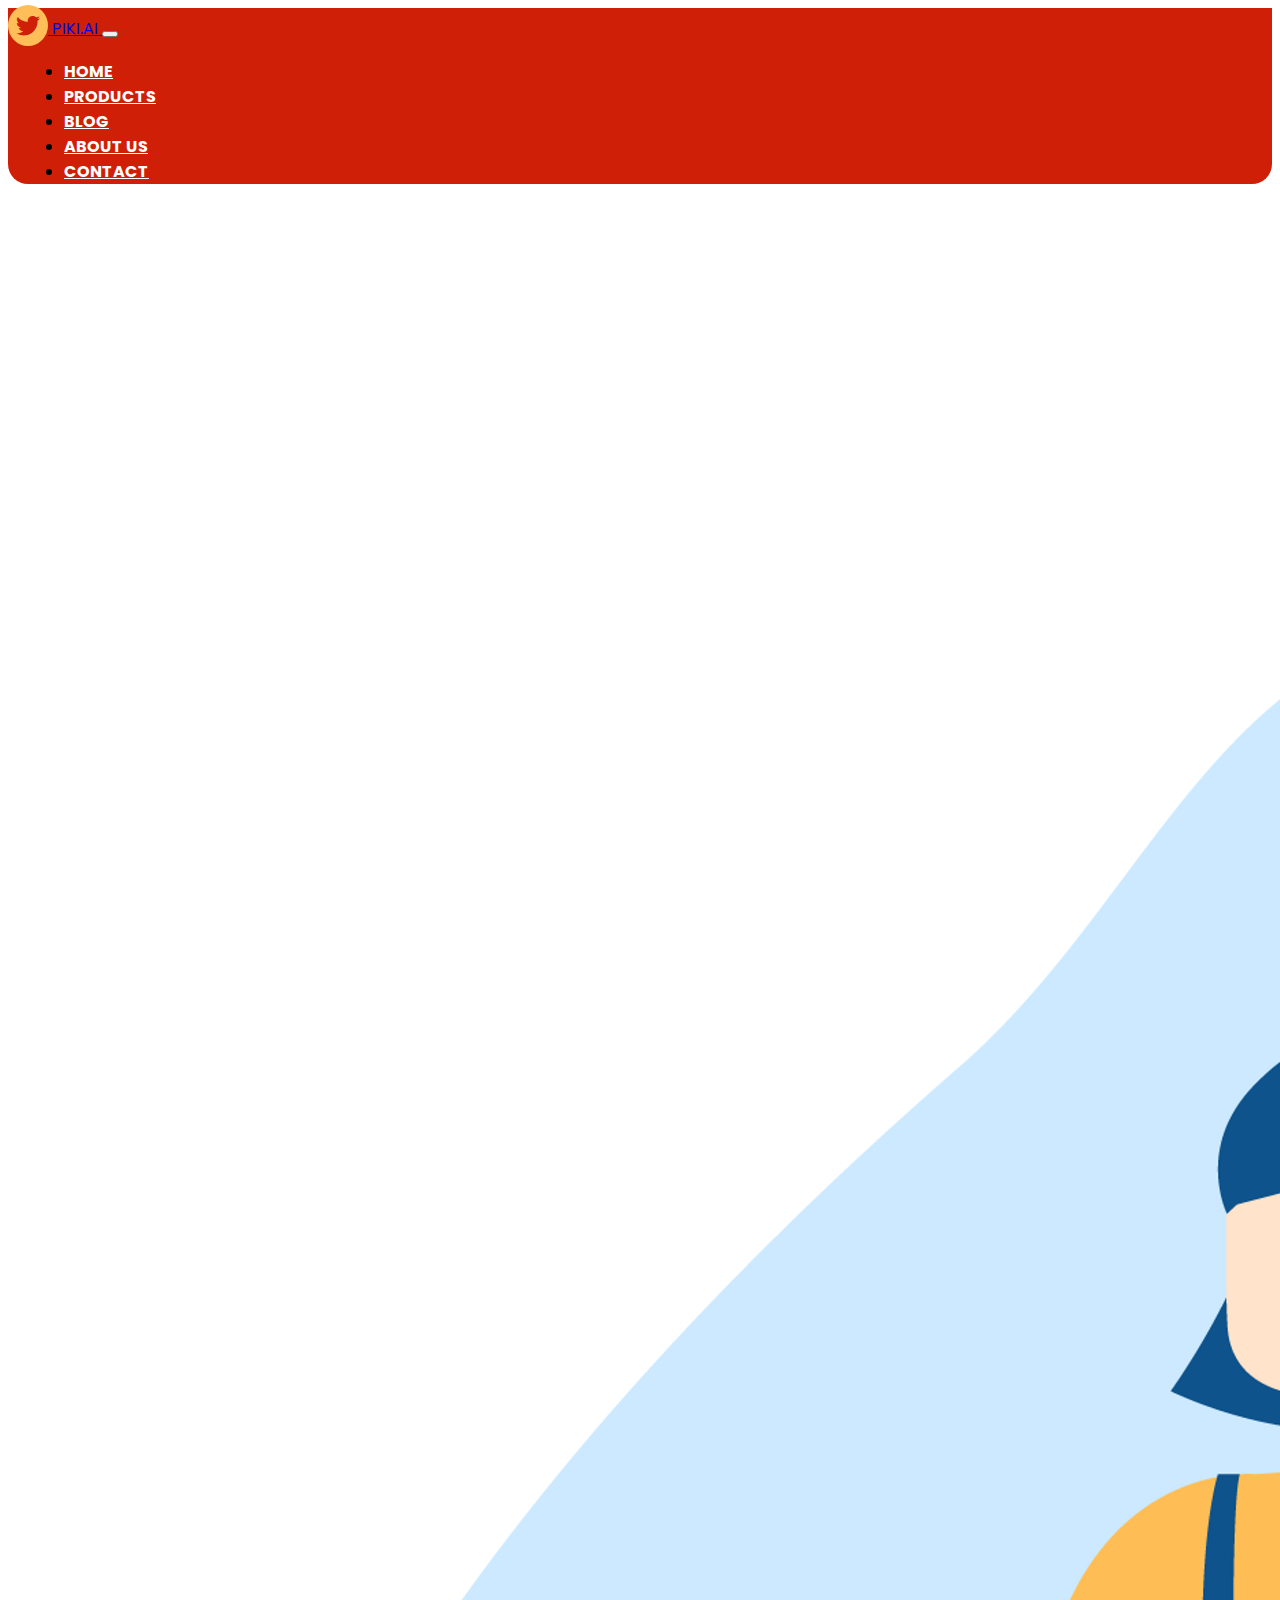
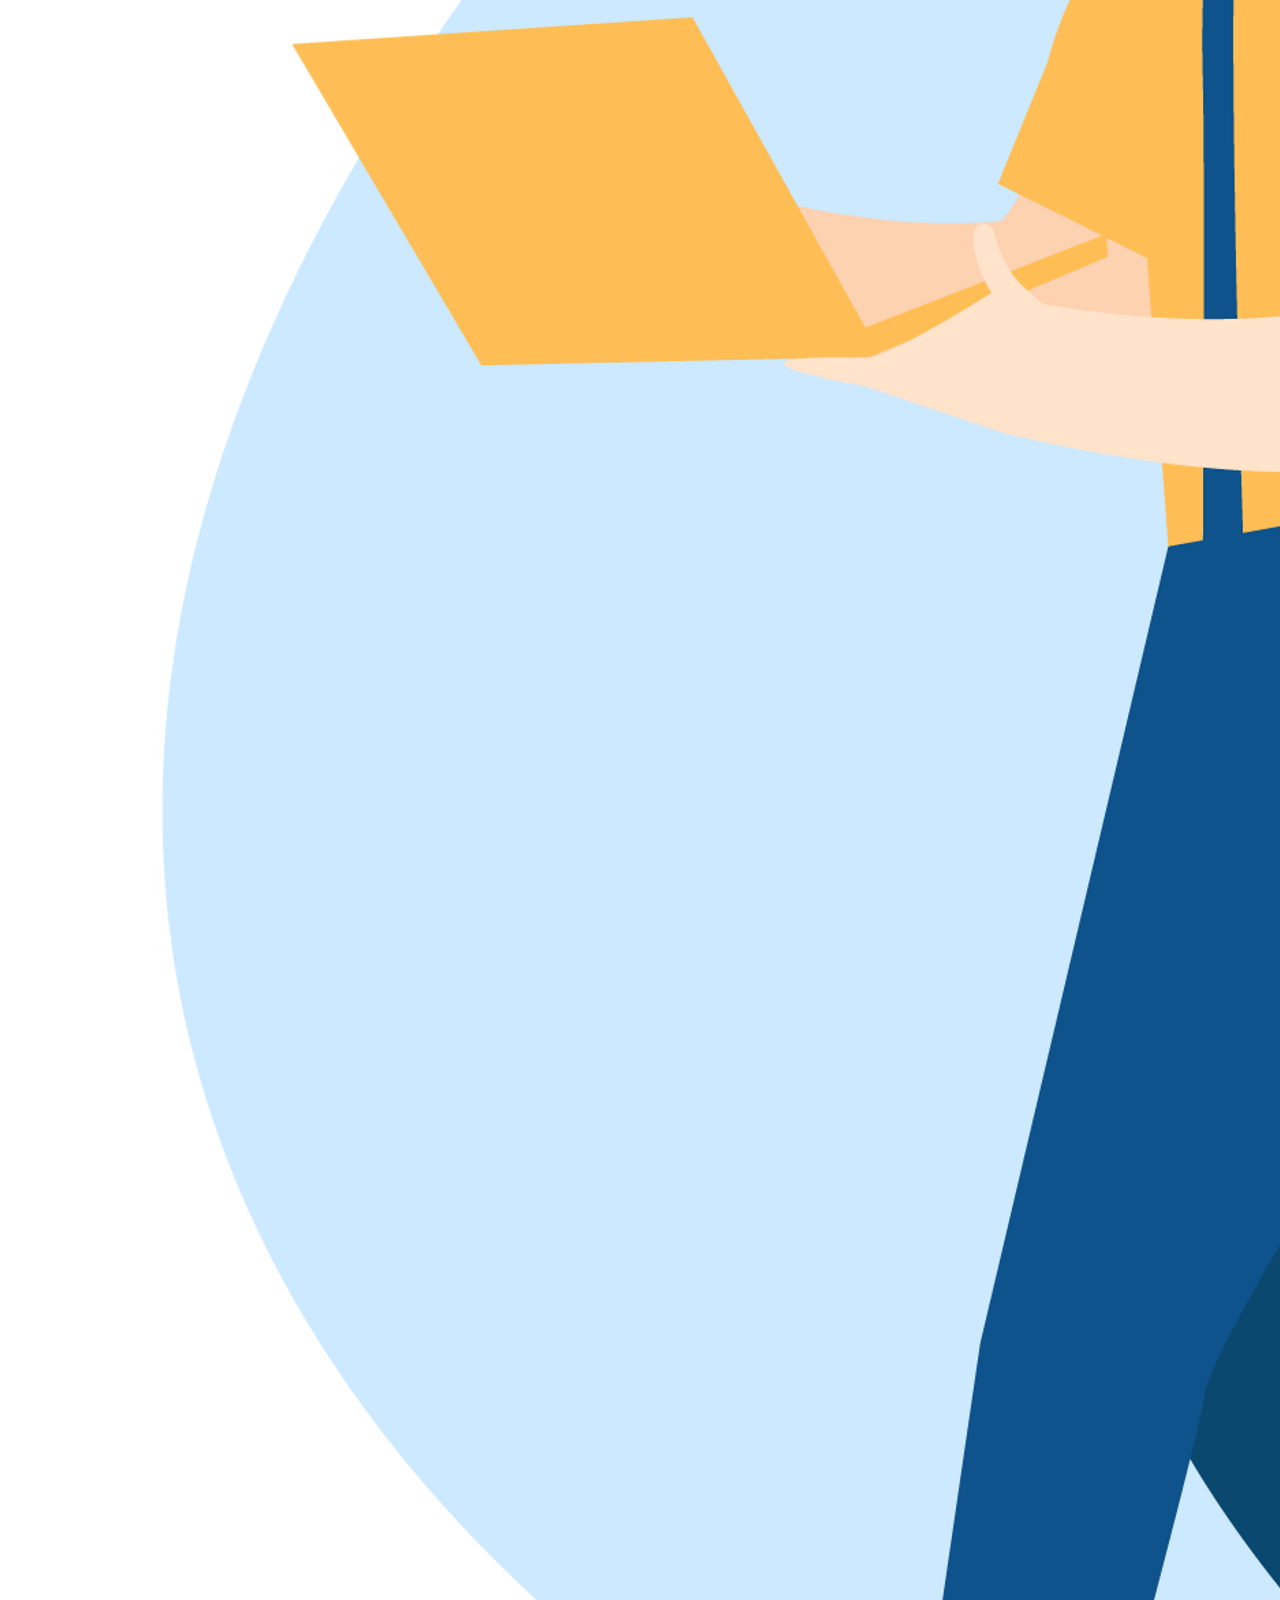
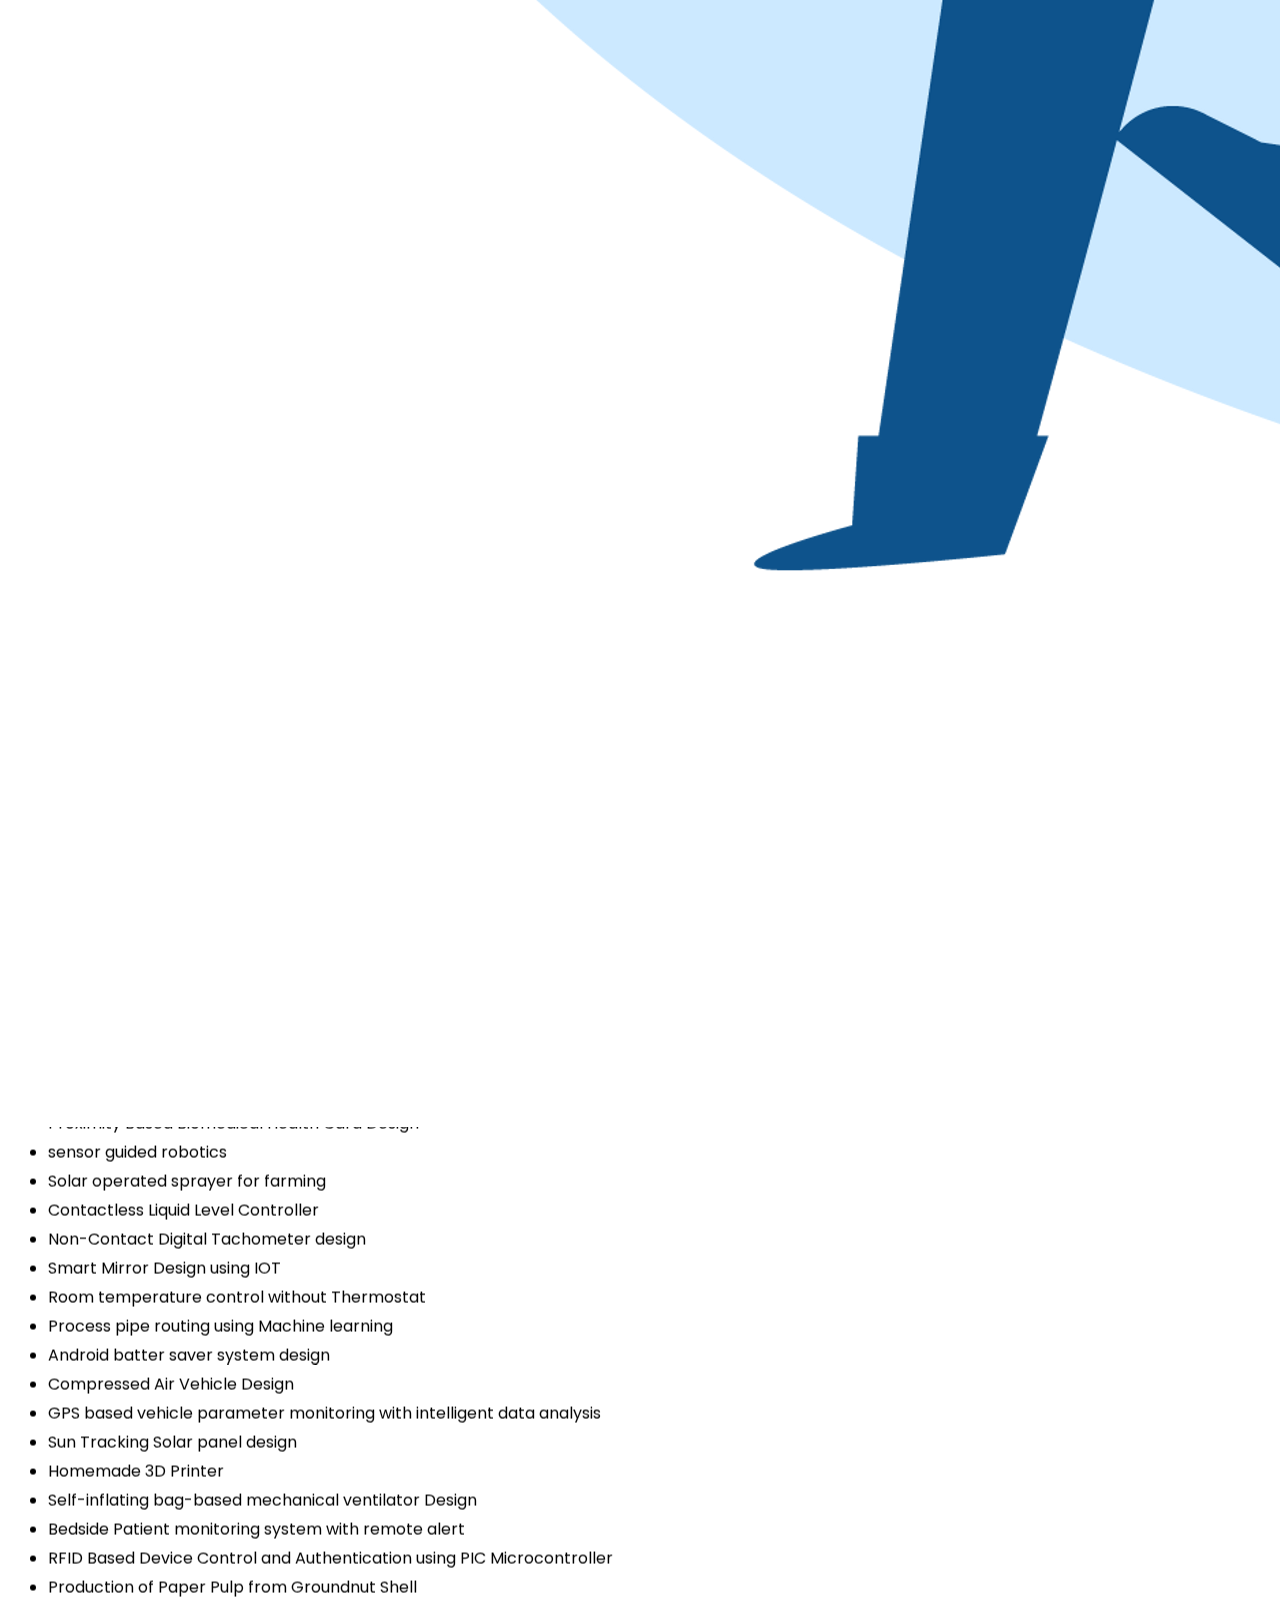
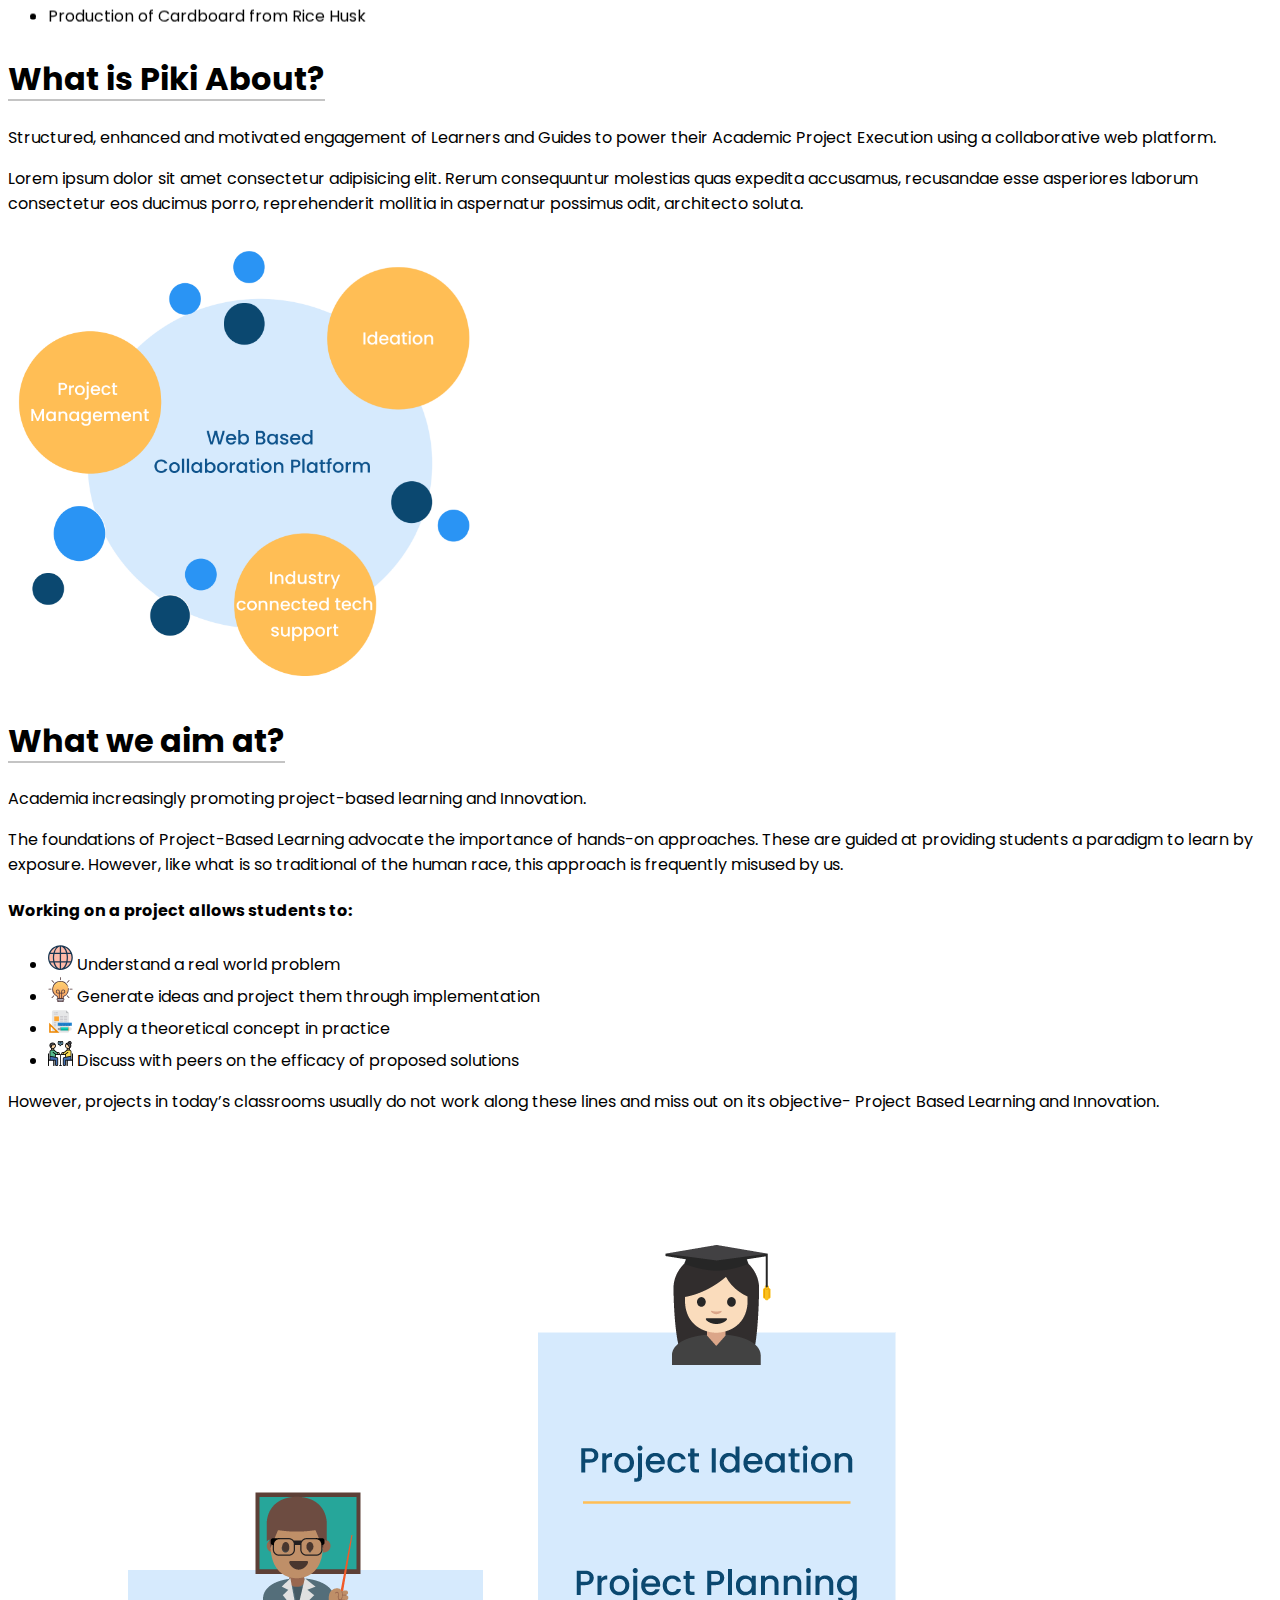
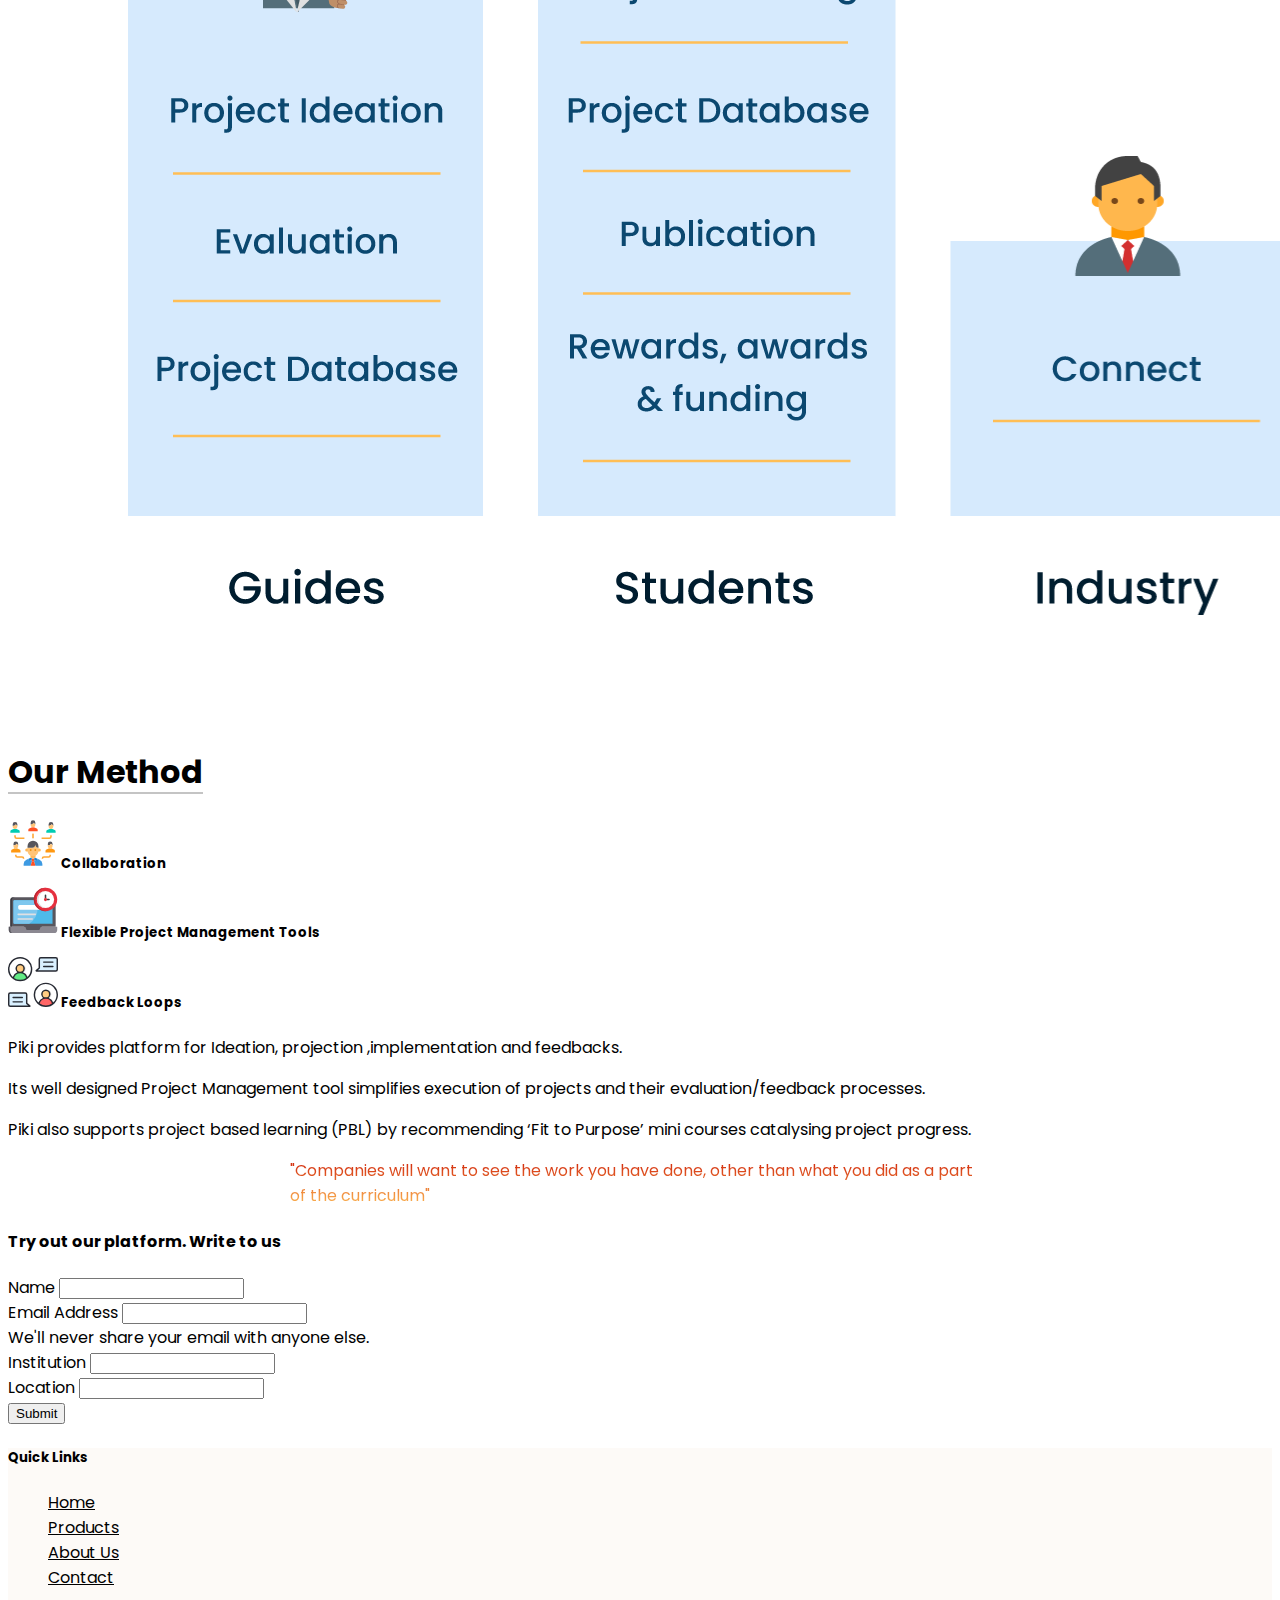
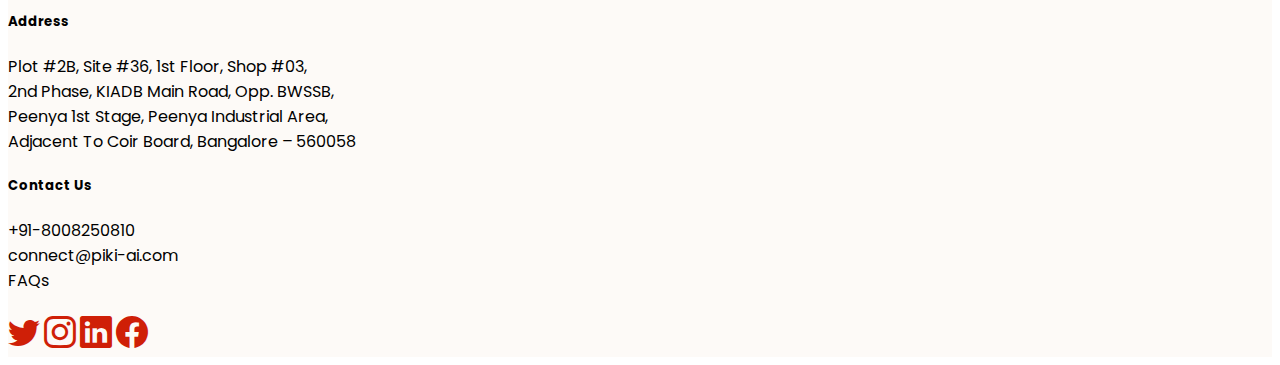
<file: index.html>
<!doctype html>
<html lang="en">

<head>
  <!-- Required meta tags -->
  <meta charset="utf-8">
  <meta name="viewport" content="width=device-width, initial-scale=1">

  <!-- Bootstrap CSS -->
  <link href="https://cdn.jsdelivr.net/npm/bootstrap@5.0.2/dist/css/bootstrap.min.css" rel="stylesheet"
    integrity="sha384-EVSTQN3/azprG1Anm3QDgpJLIm9Nao0Yz1ztcQTwFspd3yD65VohhpuuCOmLASjC" crossorigin="anonymous">

  <!-- Custom CSS -->
  <link rel="stylesheet" href="style.css">

  <!-- Bootstrap Icons -->
  <link rel="stylesheet" href="https://cdn.jsdelivr.net/npm/bootstrap-icons@1.5.0/font/bootstrap-icons.css" />

  <title>Piki | Home</title>
</head>

<body>
  <header>
    <!-- Navbar -->
    <nav class="navbar navbar-expand-lg fixed-top navbar-light">
      <div class="container-fluid">
        <a class="navbar-brand" href="/">
          <i class="bi-twitter mx-2 logo"></i>
          <!-- <img src="assets/logo.png" alt="Piki Logo" class="logo" /> -->
          <span class="text-white fs-4">PIKI.AI</span>
        </a>
        <button class="navbar-toggler" type="button" data-bs-toggle="collapse" data-bs-target="#navbarNavAltMarkup">
          <span class="navbar-toggler-icon"></span>
        </button>
        <div class="collapse navbar-collapse" id="navbarNavAltMarkup">
          <div class="navbar-nav ms-auto">
            <ul class="navbar-nav mb-2 mb-lg-0">
              <li class="nav-item">
                <a class="nav-link active" href="/">Home</a>
              </li>
              <li class="nav-item">
                <a class="nav-link" href="products.html">Products</a>
              </li>
              <li class="nav-item">
                <a class="nav-link" href="#">Blog</a>
              </li>
              <li class="nav-item">
                <a class="nav-link" href="about-us.html">About Us</a>
              </li>
              <li class="nav-item">
                <a class="nav-link" href="contact.html">Contact</a>
              </li>
            </ul>
          </div>
        </div>
      </div>
    </nav>
  </header>

  <main>
    <!-- Intro -->
    <!-- <section id="intro" class="container pt-5">
        <div class="row shadow align-items-center my-5">
          <div class="col-sm-12 col-md-6 order-md-1 px-lg-0">
            <img src="assets/intro_1.png" alt="Intro #1" class="img-fluid intro_img">
          </div>
          <div class="col-sm-12 col-md-6 px-lg-0">
            <div class="intro_content text-center">
              <h2>Top 10 tips to have a minimalistic website</h2>
              <p class="my-4">By Aakansha | 01 Oct, 2020 </p>
              <p>
                Lorem ipsum dolor sit amet, consectetur adipiscing elit. Amet molestie venenatis iaculis neque imperdiet pellentesque iaculis ut. A, odio dolor orci, felis donec in nulla proin. Sed morbi pellentesque in odio tincidunt vitae. Elit sed risus ipsum ornare feugiat vitae nunc diam.
              </p>
            </div>
          </div>
        </div>
        <div class="row shadow align-items-center my-5">
          <div class="col-sm-12 col-md-6 px-lg-0">
            <img src="assets/intro_2.png" alt="Intro #2" class="img-fluid intro_img">
          </div>
          <div class="col-sm-12 col-md-6 px-lg-0">
            <div class="intro_content text-center">
              <h2>Get Going With Git!</h2>
              <p class="my-4">By Aakansha | 01 Oct, 2020 </p>
              <p>
                Lorem ipsum dolor sit amet, consectetur adipiscing elit. Amet molestie venenatis iaculis neque imperdiet pellentesque iaculis ut. A, odio dolor orci, felis donec in nulla proin. Sed morbi pellentesque in odio tincidunt vitae. Elit sed risus ipsum ornare feugiat vitae nunc diam.
              </p>
            </div>
          </div>
        </div>
      </section> -->

    <!-- Products Intro -->
    <section id="products_intro" class="container my-5">
      <div class="row align-items-center my-5">
        <div class="col-sm-12 col-md-6">
          <img src="assets/collaborate.png" alt="People working together " class="img-fluid intro_img">
        </div>
        <div class="col-sm-12 col-md-6 shadow px-1">
          <marquee direction="up" behavior="alternate" class="ideas_scroll" loop="20">
            <ul class="list-group list-group-flush">
              <li class="list-group-item list-group-item-primary">
                Proximity Based Biomedical Health Card Design
              </li>
              <li class="list-group-item list-group-item-secondary">
                sensor guided robotics
              </li>
              <li class="list-group-item list-group-item-success">
                Solar operated sprayer for farming
              </li>
              <li class="list-group-item list-group-item-danger">
                Contactless Liquid Level Controller
              </li>
              <li class="list-group-item list-group-item-warning">
                Non-Contact Digital Tachometer design
              </li>
              <li class="list-group-item list-group-item-info">
                Smart Mirror Design using IOT
              </li>
              <li class="list-group-item list-group-item-dark">
                Room temperature control without Thermostat
              </li>
              <li class="list-group-item list-group-item-light">
                Process pipe routing using Machine learning
              </li>
              <li class="list-group-item list-group-item-primary">
                Android batter saver system design
              </li>
              <li class="list-group-item list-group-item-secondary">
                Compressed Air Vehicle Design
              </li>
              <li class="list-group-item list-group-item-success">
                GPS based vehicle parameter monitoring with intelligent data analysis
              </li>
              <li class="list-group-item list-group-item-danger">
                Sun Tracking Solar panel design
              </li>
              <li class="list-group-item list-group-item-warning">
                Homemade 3D Printer
              </li>
              <li class="list-group-item list-group-item-info">
                Self-inflating bag-based mechanical ventilator Design
              </li>
              <li class="list-group-item list-group-item-dark">
                Bedside Patient monitoring system with remote alert
              </li>
              <li class="list-group-item list-group-item-primary">
                RFID Based Device Control and Authentication using PIC Microcontroller
              </li>
              <li class="list-group-item list-group-item-secondary">
                Production of Paper Pulp from Groundnut Shell
              </li>
              <li class="list-group-item list-group-item-success">
                Production of Cardboard from Rice Husk
              </li>
              <li class="list-group-item list-group-item-danger">
                Frictionless Wind Turbine design using Magnetic Levitation
              </li>
              <li class="list-group-item list-group-item-warning">
                Production of Alcohol from Potatoes and Agriculture Waste
              </li>
            </ul>
          </marquee>
        </div>
      </div>
    </section>

    <!-- Company Brief -->
    <section id="brief" class="container my-5">
      <div class="row align-items-center my-5">
        <h1 class="text-center display-5"> <span class="title_underline">What is Piki About?</span></h1>
        <div class="col-sm-12 col-md-6">
          <p class="lead">
            Structured, enhanced and motivated engagement of Learners and Guides to power their Academic Project
            Execution using a collaborative web platform.
          </p>
          <p class="lead">
            Lorem ipsum dolor sit amet consectetur adipisicing elit. Rerum consequuntur molestias quas expedita
            accusamus, recusandae esse asperiores laborum consectetur eos ducimus porro, reprehenderit mollitia in
            aspernatur possimus odit, architecto soluta.
          </p>
        </div>
        <div class="col-sm-12 col-md-6 text-center">
          <img src="assets/collaboration_rep.png" alt="piki brief" class="img-fluid img_contain">
        </div>
      </div>
    </section>

    <!-- Aim -->
    <section id="vision" class="container my-5">
      <div class="row align-items-center my-5">
        <h1 class="text-center display-5"> <span class="title_underline mb-4">What we aim at?</span></h1>
        <div class="col-sm-12 col-md-6">
          <p class="lead">
            Academia increasingly promoting project-based learning and Innovation.
          </p>
          <p class="lead">
            The foundations of Project-Based Learning advocate the importance of hands-on approaches. These are guided
            at providing students a paradigm to learn by exposure. However, like what is so traditional of the human
            race, this approach is frequently misused by us.
          </p>
          <h4 class="fs-3">Working on a project allows students to:</h4>
          <ul class="list-group list-group-flush">
            <li class="list-group-item list-group-item-primary my-1 rounded ">
              <img src="assets/world.svg" alt="Idea" class="img-fluid idea_icons me-2">
              Understand a real world problem
            </li>
            <li class="list-group-item list-group-item-secondary my-1 rounded ">
              <img src="assets/idea.svg" alt="Idea" class="img-fluid idea_icons me-2">
              Generate ideas and project them through implementation
            </li>
            <li class="list-group-item list-group-item-success my-1 rounded ">
              <img src="assets/project-designing.svg" alt="Idea" class="img-fluid me-2 idea_icons">
              Apply a theoretical concept in practice
            </li>
            <li class="list-group-item list-group-item-danger my-1 rounded ">
              <img src="assets/discuss.svg" alt="Idea" class="img-fluid idea_icons me-2">
              Discuss with peers on the efficacy of proposed solutions
            </li>
          </ul>
          <p class="my-2">
            However, projects in today’s classrooms usually do not work along these lines and miss out on its objective-
            Project Based Learning and Innovation.
          </p>
        </div>
        <div class="col-sm-12 col-md-6">
          <img src="assets/piki_process.png" alt="Piki Process" class="img-fluid">
        </div>
      </div>
    </section>

    <!-- Method -->
    <section id="method" class="container my-3">
      <h1 class="text-center display-5"> <span class="title_underline mb-4">Our Method</span></h1>
      <h5 class="text-center my-4 ">
        <p class="text-success display-6">
          <img src="assets/team-collab.svg" alt="collaborate" class="method_point_icon mx-3">
          Collaboration
        </p>
        <p class="text-warning display-6">
          <img src="assets/project-management.svg" alt="Project Management" class="method_point_icon mx-3">
          Flexible Project Management Tools
        </p>
        <p class="text-primary display-6">
          <img src="assets/feedback.svg" alt="Feedback Loop" class="method_point_icon mx-3">
          Feedback Loops
        </p>
      </h5>
      <p class="lead">
        Piki provides platform for Ideation, projection ,implementation and feedbacks.
      </p>
      <p class="lead">
        Its well designed Project Management tool simplifies execution of projects and their evaluation/feedback
        processes.
      </p>
      <p class="lead">
        Piki also supports project based learning (PBL) by recommending ‘Fit to Purpose’ mini courses catalysing project
        progress.
      </p>
      <div class="quote_box">
        <p class="display-6 text-center my-4 gradient_text fs-2">
          <q class="quote">Companies will want to see the work you have done, other than what you did as a part of the curriculum</q>
        </p>
      </div>
    </section>

    <!-- Contact Form -->
    <section id="contact_form" class="container mb-4">
      <div class="row">
        <h4 class="text-center display-6 my-4">
          Try out our platform. Write to us
        </h4>
        <div class="col-sm-12 col-md-6 offset-md-3 card shadow">
          <form class="my-4 card-body">
            <div class="mb-3">
              <label for="name" class="form-label">Name</label>
              <input type="text" class="form-control" id="name" aria-describedby="emailHelp">
            </div>
            <div class="mb-3">
              <label for="email" class="form-label">Email Address</label>
              <input type="email" class="form-control" id="email" aria-describedby="emailHelp">
              <div id="emailHelp" class="form-text">We'll never share your email with anyone else.</div>
            </div>
            <div class="mb-3">
              <label for="institution" class="form-label">Institution</label>
              <input type="text" class="form-control" id="institution" aria-describedby="emailHelp">
            </div>
            <div class="mb-3">
              <label for="location" class="form-label">Location</label>
              <input type="text" class="form-control" id="location" aria-describedby="emailHelp">
            </div>
            <div class="text-center">
              <button type="submit" class="btn btn-primary">Submit</button>
            </div>
          </form>
        </div>
      </div>
    </section>

  </main>

  <footer class="container-fluid py-4">
    <div class="row">
      <div class="col-sm-12 col-md-4 quick_links mb-3 mb-md-0">
        <h5 class="text-secondary text-center text-dark text-uppercase mb-3">Quick Links</h5>
        <ul class="list-group text-center">
          <li>
            <a class="nav-link" href="/">Home</a>
          </li>
          <li>
            <a class="nav-link" href="products.html">Products</a>
          </li>
          <li>
            <a class="nav-link" href="about-us.html">About Us</a>
          </li>
          <li>
            <a class="nav-link" href="contact.html">Contact</a>
          </li>
        </ul>
      </div>
      <div class="col-sm-12 col-md-4 address mb-3 mb-md-0">
        <h5 class="text-secondary text-center text-dark text-uppercase mb-3">Address</h5>
        <p class="text-center">
          Plot #2B, Site #36, 1st Floor, Shop #03, <br>
          2nd Phase, KIADB Main Road, Opp. BWSSB, <br>
          Peenya 1st Stage, Peenya Industrial Area, <br>
          Adjacent To Coir Board,
          Bangalore – 560058
        </p>
      </div>
      <div class="col-sm-12 col-md-4 contact_info mb-3 mb-md-0">
        <h5 class="text-secondary text-center text-dark text-uppercase mb-3">Contact Us</h5>
        <p class="text-center">
          +91-8008250810 <br />
          connect@piki-ai.com <br />
          FAQs
        </p>
      </div>
    </div>
    <!-- Social Media Icons -->
    <div class="d-flex justify-content-center">
      <i class="bi-twitter mx-3" style="font-size: 2rem; color: var(--header-bg);"></i>
      <i class="bi-instagram mx-3" style="font-size: 2rem; color: var(--header-bg);"></i>
      <i class="bi-linkedin mx-3" style="font-size: 2rem; color: var(--header-bg);"></i>
      <i class="bi-facebook mx-3" style="font-size: 2rem; color: var(--header-bg);"></i>
    </div>
  </footer>



  <!-- Bootstrap Bundle with Popper -->
  <script src="https://cdn.jsdelivr.net/npm/bootstrap@5.0.2/dist/js/bootstrap.bundle.min.js"
    integrity="sha384-MrcW6ZMFYlzcLA8Nl+NtUVF0sA7MsXsP1UyJoMp4YLEuNSfAP+JcXn/tWtIaxVXM"
    crossorigin="anonymous"></script>
</body>

</html>
</file>
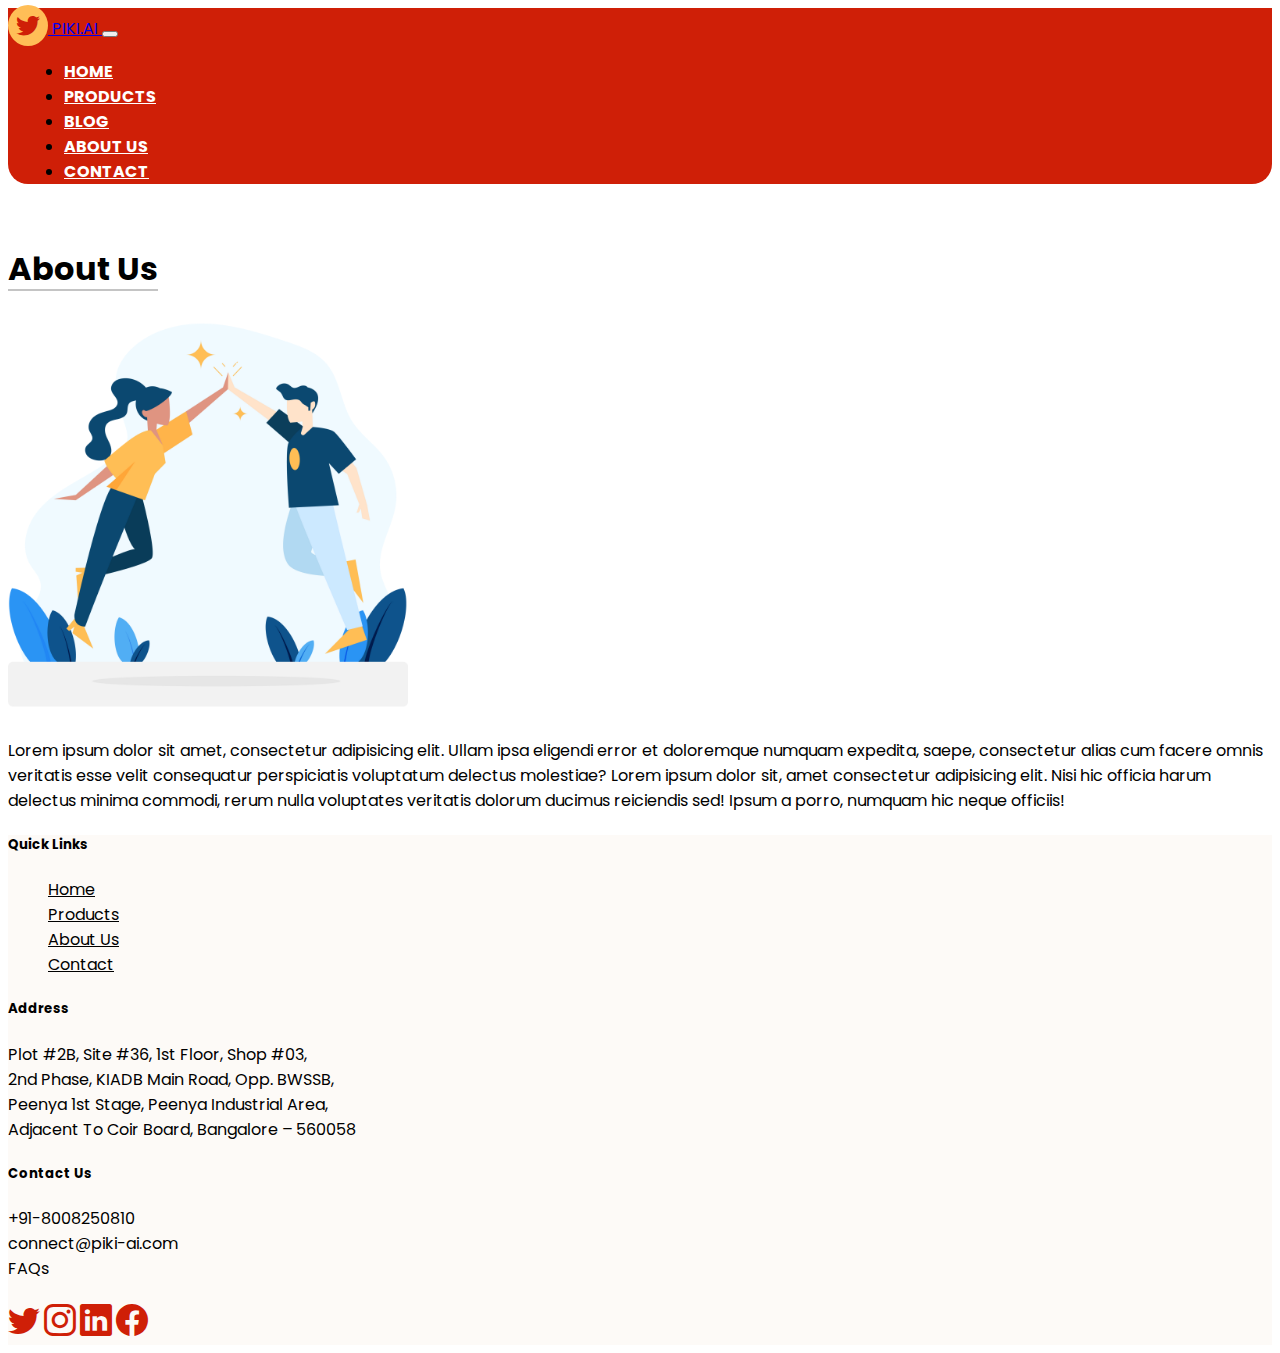
<file: about-us.html>
<!doctype html>
<html lang="en">
  <head>
    <!-- Required meta tags -->
    <meta charset="utf-8">
    <meta name="viewport" content="width=device-width, initial-scale=1">

    <!-- Bootstrap CSS -->
    <link href="https://cdn.jsdelivr.net/npm/bootstrap@5.0.2/dist/css/bootstrap.min.css" rel="stylesheet" integrity="sha384-EVSTQN3/azprG1Anm3QDgpJLIm9Nao0Yz1ztcQTwFspd3yD65VohhpuuCOmLASjC" crossorigin="anonymous">

    <!-- Custom CSS -->
    <link rel="stylesheet" href="style.css">

     <!-- Bootstrap Icons -->
     <link
     rel="stylesheet"
     href="https://cdn.jsdelivr.net/npm/bootstrap-icons@1.5.0/font/bootstrap-icons.css"
   />

    <title>Piki | About Us</title>
  </head>
  <body>
    <header>
      <!-- Navbar -->
      <nav class="navbar navbar-expand-lg fixed-top navbar-light">
        <div class="container-fluid">
          <a class="navbar-brand" href="/">
            <i class="bi-twitter mx-2 logo"></i>
            <!-- <img src="assets/logo.png" alt="Piki Logo" class="logo" /> -->
            <span class="text-white fs-4">PIKI.AI</span>
          </a>
          <button
            class="navbar-toggler"
            type="button"
            data-bs-toggle="collapse"
            data-bs-target="#navbarNavAltMarkup"
          >
            <span class="navbar-toggler-icon"></span>
          </button>
          <div class="collapse navbar-collapse" id="navbarNavAltMarkup">
            <div class="navbar-nav ms-auto">
              <ul class="navbar-nav mb-2 mb-lg-0">
                <li class="nav-item">
                  <a class="nav-link active" href="/">Home</a>
                </li>
                <li class="nav-item">
                  <a class="nav-link" href="products.html">Products</a>
                </li>
                <li class="nav-item">
                  <a class="nav-link" href="#">Blog</a>
                </li>
                <li class="nav-item">
                  <a class="nav-link" href="about-us.html">About Us</a>
                </li>
                <li class="nav-item">
                  <a class="nav-link" href="contact.html">Contact</a>
                </li>
              </ul>
            </div>
          </div>
        </div>
      </nav>
    </header>

    <main>
       <!-- About -->
       <section id="about_us" class="container pt-4">
        <div class="row align-items-center my-5">
          <h1 class="text-center display-5"><span class="title_underline">About Us</span></h1>
          <div class="col-sm-12 col-md-6 text-center">
            <img src="assets/about_us.png" alt="Two people hi-fying each other" class="img-fluid illust_img">
          </div>
          <div class="col-sm-12 col-md-6">
            <p class="fs-5">
              Lorem ipsum dolor sit amet, consectetur adipisicing elit. Ullam ipsa eligendi error et doloremque numquam expedita, saepe, consectetur alias cum facere omnis veritatis esse velit consequatur perspiciatis voluptatum delectus molestiae?
              Lorem ipsum dolor sit, amet consectetur adipisicing elit. Nisi hic officia harum delectus minima commodi, rerum nulla voluptates veritatis dolorum ducimus reiciendis sed! Ipsum a porro, numquam hic neque officiis!
            </p>
          </div>
        </div>
      </section>
    </main>

    <footer class="container-fluid py-4">
      <div class="row">
        <div class="col-sm-12 col-md-4 quick_links mb-3 mb-md-0">
          <h5 class="text-secondary text-center text-dark text-uppercase mb-3">Quick Links</h5>
            <ul class="list-group text-center">
              <li>
                <a class="nav-link" href="/">Home</a>
              </li>
              <li>
                <a class="nav-link" href="products.html">Products</a>
              </li>
              <li>
                <a class="nav-link" href="about-us.html">About Us</a>
              </li>
              <li>
                <a class="nav-link" href="contact.html">Contact</a>
              </li>
            </ul>
        </div>
        <div class="col-sm-12 col-md-4 address mb-3 mb-md-0">
          <h5 class="text-secondary text-center text-dark text-uppercase mb-3">Address</h5>
          <p class="text-center">
            Plot #2B, Site #36, 1st Floor, Shop #03, <br>
            2nd Phase, KIADB Main Road, Opp. BWSSB, <br>
            Peenya 1st Stage, Peenya Industrial Area, <br>
            Adjacent To Coir Board,
            Bangalore – 560058
          </p>
        </div>
        <div class="col-sm-12 col-md-4 contact_info mb-3 mb-md-0">
          <h5 class="text-secondary text-center text-dark text-uppercase mb-3">Contact Us</h5>
          <p class="text-center">
            +91-8008250810 <br />
            connect@piki-ai.com <br />
            FAQs
          </p>
        </div>
      </div>
      <!-- Social Media Icons -->
      <div class="d-flex justify-content-center">
        <i class="bi-twitter mx-3" style="font-size: 2rem; color: var(--header-bg);"></i>
        <i class="bi-instagram mx-3" style="font-size: 2rem; color: var(--header-bg);"></i>
        <i class="bi-linkedin mx-3" style="font-size: 2rem; color: var(--header-bg);"></i>
        <i class="bi-facebook mx-3" style="font-size: 2rem; color: var(--header-bg);"></i>
      </div>
    </footer> 



    <!-- Option 1: Bootstrap Bundle with Popper -->
    <script src="https://cdn.jsdelivr.net/npm/bootstrap@5.0.2/dist/js/bootstrap.bundle.min.js" integrity="sha384-MrcW6ZMFYlzcLA8Nl+NtUVF0sA7MsXsP1UyJoMp4YLEuNSfAP+JcXn/tWtIaxVXM" crossorigin="anonymous"></script>

  </body>
</html>
</file>
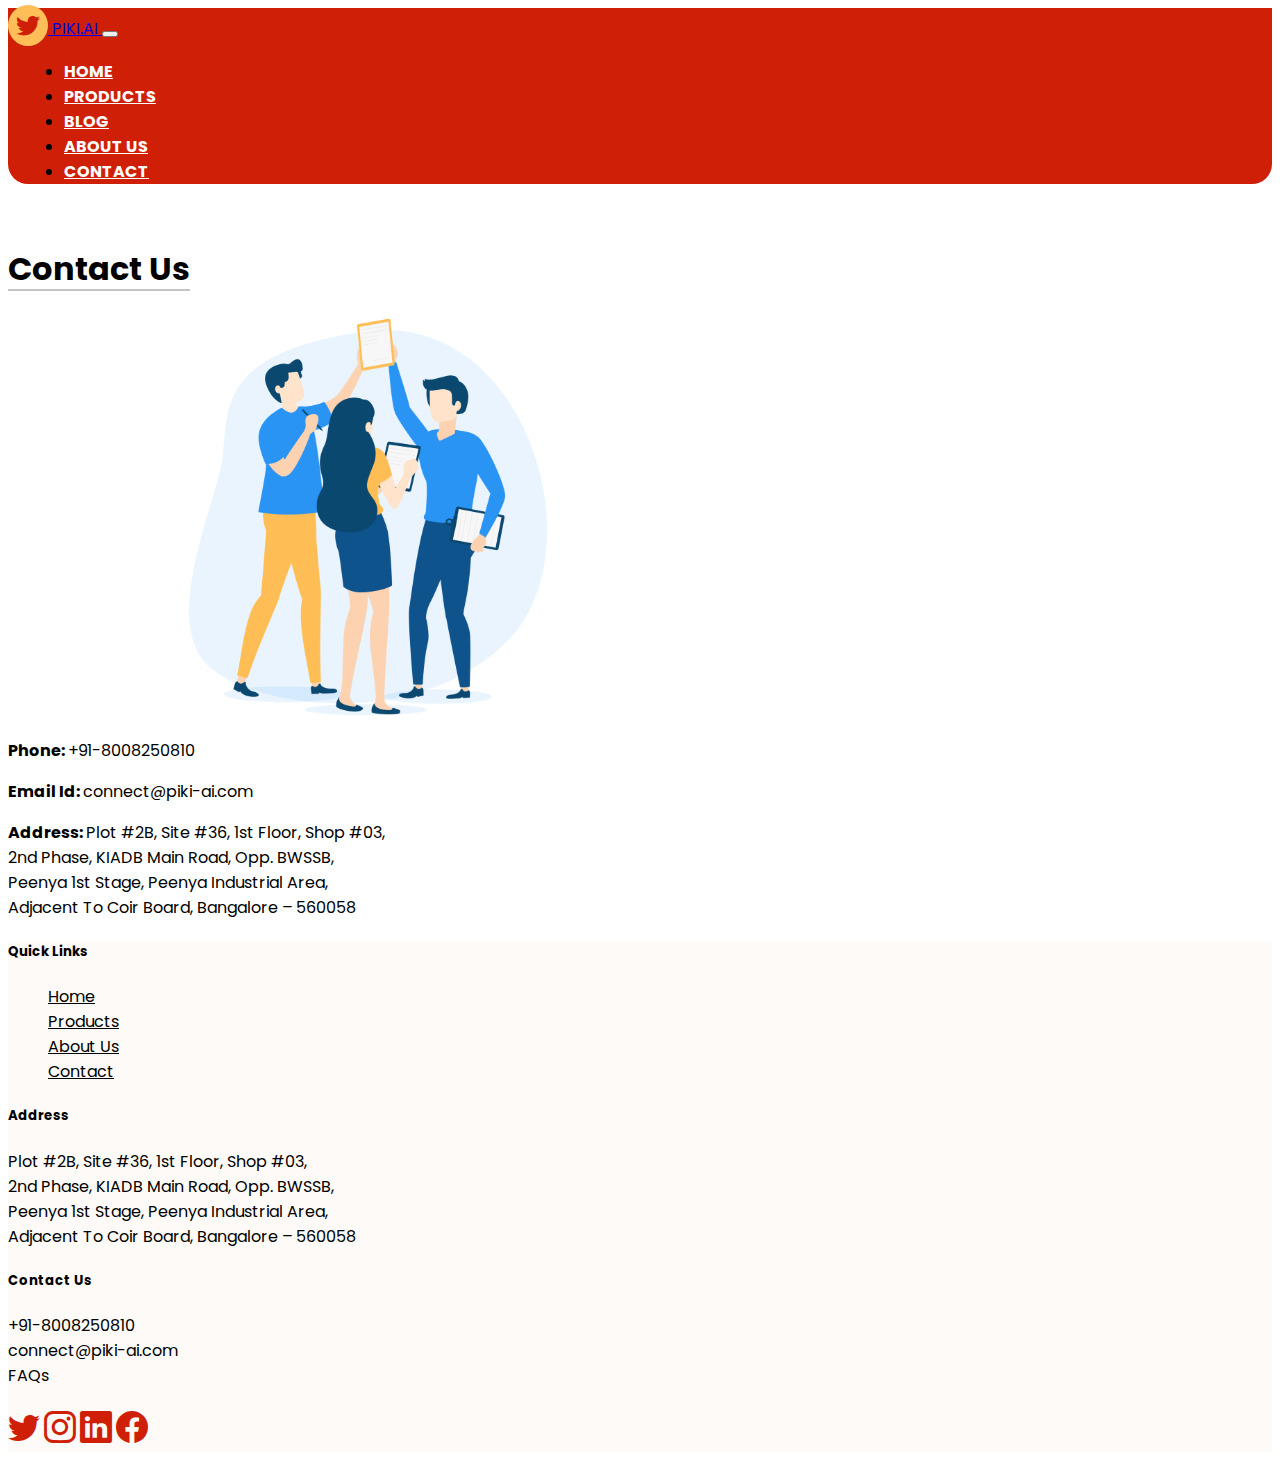
<file: contact.html>
<!doctype html>
<html lang="en">
  <head>
    <!-- Required meta tags -->
    <meta charset="utf-8">
    <meta name="viewport" content="width=device-width, initial-scale=1">

    <!-- Bootstrap CSS -->
    <link href="https://cdn.jsdelivr.net/npm/bootstrap@5.0.2/dist/css/bootstrap.min.css" rel="stylesheet" integrity="sha384-EVSTQN3/azprG1Anm3QDgpJLIm9Nao0Yz1ztcQTwFspd3yD65VohhpuuCOmLASjC" crossorigin="anonymous">

    <!-- Custom CSS -->
    <link rel="stylesheet" href="style.css">

     <!-- Bootstrap Icons -->
     <link
     rel="stylesheet"
     href="https://cdn.jsdelivr.net/npm/bootstrap-icons@1.5.0/font/bootstrap-icons.css"
   />

    <title>Piki | Contact</title>
  </head>
  <body>
    <header>
      <!-- Navbar -->
      <nav class="navbar navbar-expand-lg fixed-top navbar-light">
        <div class="container-fluid">
          <a class="navbar-brand" href="/">
            <i class="bi-twitter mx-2 logo"></i>
            <!-- <img src="assets/logo.png" alt="Piki Logo" class="logo" /> -->
            <span class="text-white fs-4">PIKI.AI</span>
          </a>
          <button
            class="navbar-toggler"
            type="button"
            data-bs-toggle="collapse"
            data-bs-target="#navbarNavAltMarkup"
          >
            <span class="navbar-toggler-icon"></span>
          </button>
          <div class="collapse navbar-collapse" id="navbarNavAltMarkup">
            <div class="navbar-nav ms-auto">
              <ul class="navbar-nav mb-2 mb-lg-0">
                <li class="nav-item">
                  <a class="nav-link active" href="/">Home</a>
                </li>
                <li class="nav-item">
                  <a class="nav-link" href="products.html">Products</a>
                </li>
                <li class="nav-item">
                  <a class="nav-link" href="#">Blog</a>
                </li>
                <li class="nav-item">
                  <a class="nav-link" href="about-us.html">About Us</a>
                </li>
                <li class="nav-item">
                  <a class="nav-link" href="contact.html">Contact</a>
                </li>
              </ul>
            </div>
          </div>
        </div>
      </nav>
    </header>

    <main>
       <!-- Contact -->
       <section id="contact" class="container pt-4">
        <div class="row align-items-center my-5">
          <h1 class="text-center display-5"> <span class="title_underline">Contact Us</span></h1>
          <div class="col-sm-12 col-md-6 text-center">
            <img src="assets/contact.png" alt="People working with iPads" class="img-fluid illust_img">
          </div>
          <div class="col-sm-12 col-md-6">
            <p class="fs-5 mb-lg-4">
                <strong>Phone: </strong> +91-8008250810
            </p>
            <p class="fs-5 mb-lg-4">
                <strong>Email Id: </strong> connect@piki-ai.com
            </p>
            <p class="fs-5 mb-lg-4">
                <strong>Address: </strong> 
                Plot #2B, Site #36, 1st Floor, Shop #03, <br>
                2nd Phase, KIADB Main Road, Opp. BWSSB, <br>
                Peenya 1st Stage, Peenya Industrial Area, <br>
                Adjacent To Coir Board,
                Bangalore – 560058
            </p>
          </div>
        </div>
      </section>
    </main>

    <footer class="container-fluid py-4">
      <div class="row">
        <div class="col-sm-12 col-md-4 quick_links mb-3 mb-md-0">
          <h5 class="text-secondary text-center text-dark text-uppercase mb-3">Quick Links</h5>
            <ul class="list-group text-center">
              <li>
                <a class="nav-link" href="/">Home</a>
              </li>
              <li>
                <a class="nav-link" href="products.html">Products</a>
              </li>
              <li>
                <a class="nav-link" href="about-us.html">About Us</a>
              </li>
              <li>
                <a class="nav-link" href="contact.html">Contact</a>
              </li>
            </ul>
        </div>
        <div class="col-sm-12 col-md-4 address mb-3 mb-md-0">
          <h5 class="text-secondary text-center text-dark text-uppercase mb-3">Address</h5>
          <p class="text-center">
            Plot #2B, Site #36, 1st Floor, Shop #03, <br>
            2nd Phase, KIADB Main Road, Opp. BWSSB, <br>
            Peenya 1st Stage, Peenya Industrial Area, <br>
            Adjacent To Coir Board,
            Bangalore – 560058
          </p>
        </div>
        <div class="col-sm-12 col-md-4 contact_info mb-3 mb-md-0">
          <h5 class="text-secondary text-center text-dark text-uppercase mb-3">Contact Us</h5>
          <p class="text-center">
            +91-8008250810 <br />
            connect@piki-ai.com <br />
            FAQs
          </p>
        </div>
      </div>
      <!-- Social Media Icons -->
      <div class="d-flex justify-content-center">
        <i class="bi-twitter mx-3" style="font-size: 2rem; color: var(--header-bg);"></i>
        <i class="bi-instagram mx-3" style="font-size: 2rem; color: var(--header-bg);"></i>
        <i class="bi-linkedin mx-3" style="font-size: 2rem; color: var(--header-bg);"></i>
        <i class="bi-facebook mx-3" style="font-size: 2rem; color: var(--header-bg);"></i>
      </div>
    </footer>



    <!-- Option 1: Bootstrap Bundle with Popper -->
    <script src="https://cdn.jsdelivr.net/npm/bootstrap@5.0.2/dist/js/bootstrap.bundle.min.js" integrity="sha384-MrcW6ZMFYlzcLA8Nl+NtUVF0sA7MsXsP1UyJoMp4YLEuNSfAP+JcXn/tWtIaxVXM" crossorigin="anonymous"></script>

  </body>
</html>
</file>
<file: style.css>
/* Google Fonts -- Poppins */
@import url('https://fonts.googleapis.com/css2?family=Poppins:wght@400;500;600&display=swap');

:root {
  --header-bg: hsla(7, 93%, 42%, 1);
  --logo-colour: hsla(37, 100%, 67%, 1);
  --card-bg: hsla(174, 69%, 48%, 1);
  /* --primary:#084298;
  --secondary:   */
}

body {
  font-family: 'Poppins', sans-serif;
}

main {
  padding-top: 1.5rem;
  /* width: 99.2%; */
}

header .navbar {
  background: var(--header-bg) !important;
  border-bottom-left-radius: 20px;
  border-bottom-right-radius: 20px;
}
header .navbar .nav-link {
  color: white !important;
  text-transform: uppercase; 
  font-weight: bold;
}
header .navbar .nav-item {
  margin: 0 1rem !important;
}
header .logo {
  font-size: 1.5rem; 
  color: var(--header-bg); 
  background: var(--logo-colour);
  padding: 0.25rem 0.5rem;
  border-radius: 50%;
}

#intro .intro_img, #products_intro .intro_img {
  /* max-width: 500px; */
  height: auto;
  border-radius: 10px;
}
#intro .row {
  background: var(--card-bg);
  border-radius: 10px;
}

.ideas_scroll {
  max-height: 500px;
}
.ideas_scroll .list-group-item{
  margin: 0.25rem 0;
}

.modal-body .list-group-item {
  margin: 0.25rem 0;
  border-radius: 5px;
}

#products img {
  max-height: 450px;
}
#products .card .card-body {
  background: var(--card-bg);
}
#products .card .card-body .prod_know_more .btn {
  background: var(--header-bg);
}

.idea_icons {
  max-width: 25px;
  height: auto;
}

.method_point_icon {
  max-width: 50px;
  height: auto;
}

.img_contain {
  width: 100%;
  max-width: 500px;
  height: auto;
}

footer {
  background: hsla(34, 64%, 98%, 1);
}
footer .list-group {
  list-style-type: none;
}
footer .list-group .nav-link {
  color: black;
  padding: 0.25rem 0;
}

.illust_img {
  max-height: 400px;
}

.title_underline {
  border-bottom: 2px solid #c4c4c4;
  display: inline-block;
  line-height: 1.25;
}

.gradient_text {
  background: -webkit-linear-gradient(var(--header-bg), var(--logo-colour));
  -webkit-background-clip: text;
  -webkit-text-fill-color: transparent;
}

.quote {
  quotes: '\0022' '\0022';
}

.quote_box {
  max-width: 700px;
  margin: 0 auto;
}
</file>
